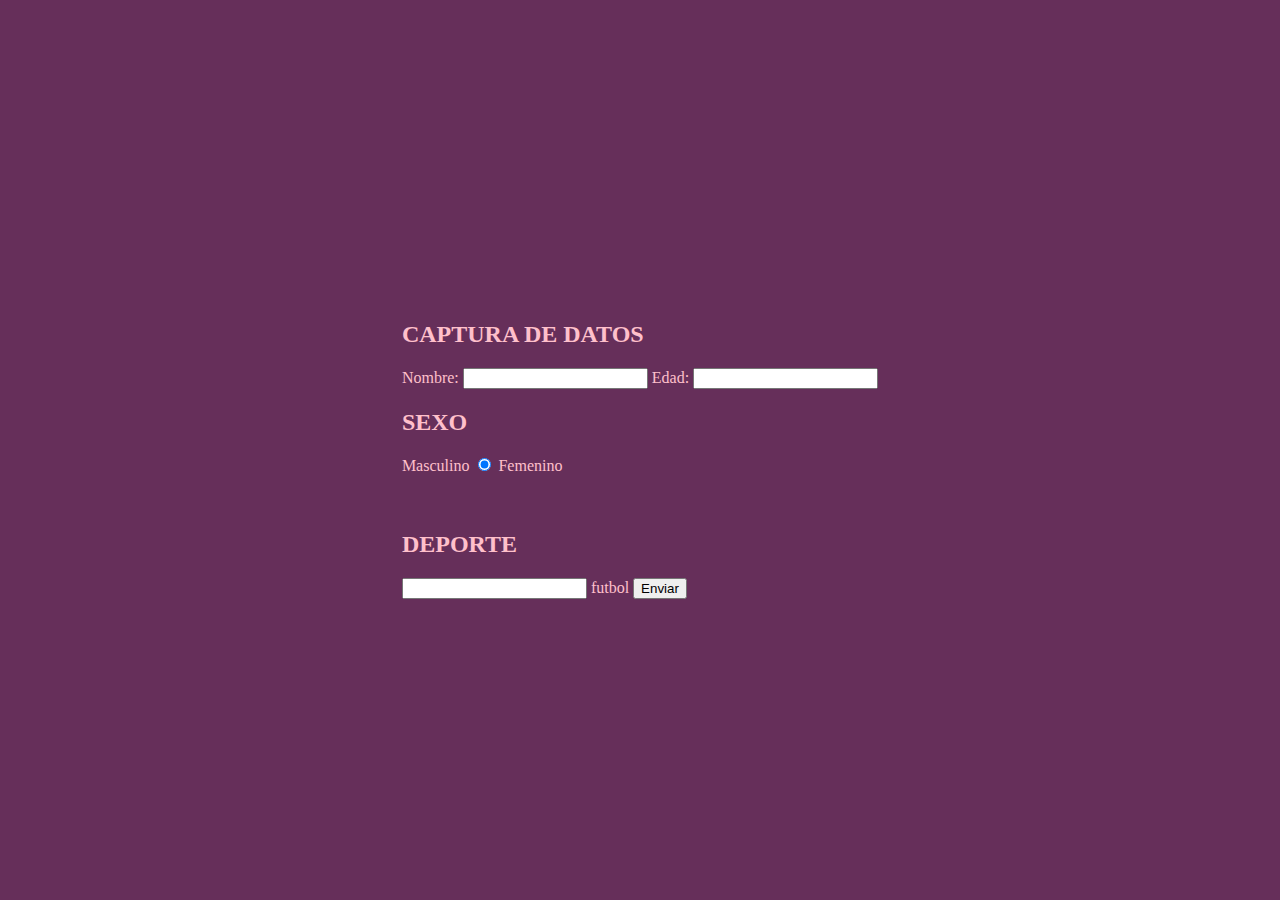
<file: domcito.html>
<!DOCTYPE html>
<html lang="en">
<head>
    <meta charset="UTF-8">
    <meta name="viewport" content="width=device-width, initial-scale=1.0">
    <title>Formulario de captura</title>
    <link rel="stylesheet" href="domcito.css">
</head>
<body>
    <script src="domcito.js"></script>
    <div id="caja1" class="fotm-container">

    <h2>CAPTURA DE DATOS</h2>
    <form name="fdatos">
    <label for="name">Nombre:</label>
    <input type="text" id="name1" name="name" required>

    <label for="age">Edad:</label>
    <input type="number" id="edad1" name="age" required min="0">
    
    <h2>SEXO</h2
    <input type="radio" name="sexo" value="masculino" checked> Masculino
    <input type="radio" name="sexo" value="femenino" checked> Femenino <br> 
    <br>
    <br>
    <h2>DEPORTE</h2>
    <input type="number" name="deporte" value="futbol" checked> futbol

    <input type="submit" value="Enviar" onclick="calcular()">
 
</body>
</html>
</file>
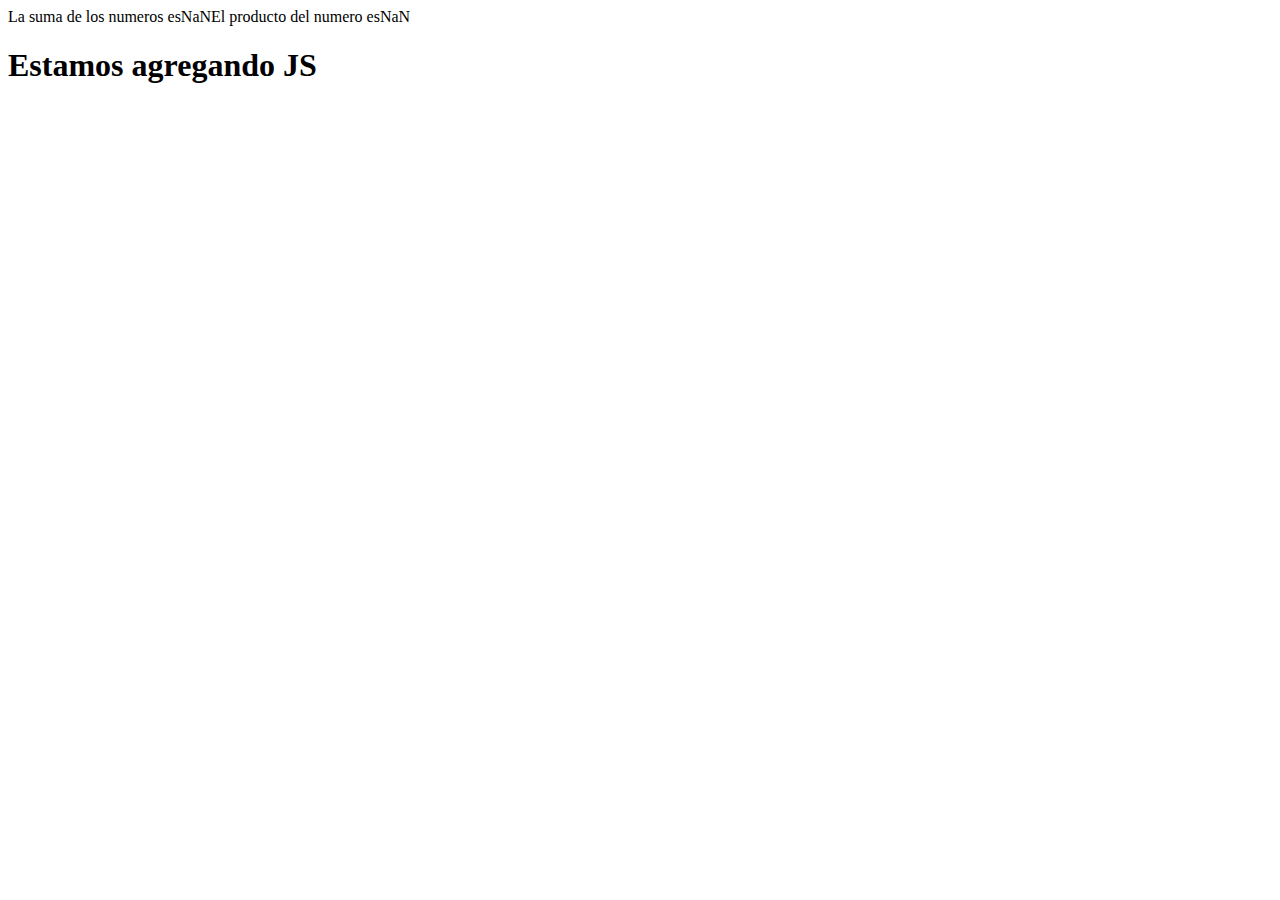
<file: Ejemlo2.html>
<!DOCTYPE html>
<html lang="en">
<head>
    <meta charset="UTF-8">
    <meta name="viewport" content="width=device-width, initial-scale=1.0">
    <title>Operacion con variable</title>
    <script src="Ejemplo2.js"></script>
</head>
<body>
    <h1>Estamos agregando JS</h1>
   
</body>
</html>
</file>
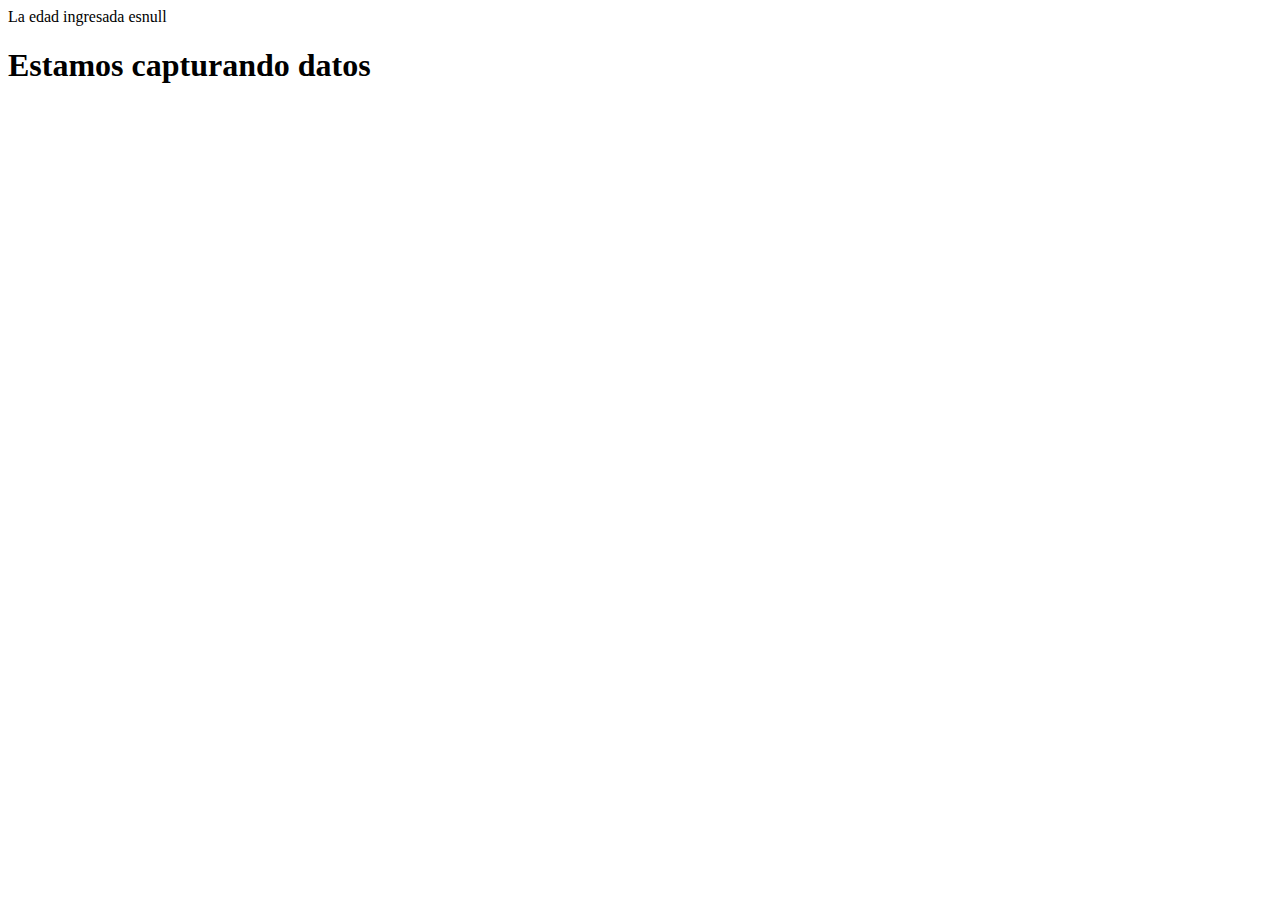
<file: Ejemplo1.html>
<!DOCTYPE html>
<html lang="en">
<head>
    <meta charset="UTF-8">
    <meta name="viewport" content="width=device-width, initial-scale=1.0">
    <title>Alejandra</title>
    <script src ="Ejemplo1.js"></script src>
</head>
<body>
    <h1>Estamos capturando datos</h1>
   
</body>
</html>
</file>
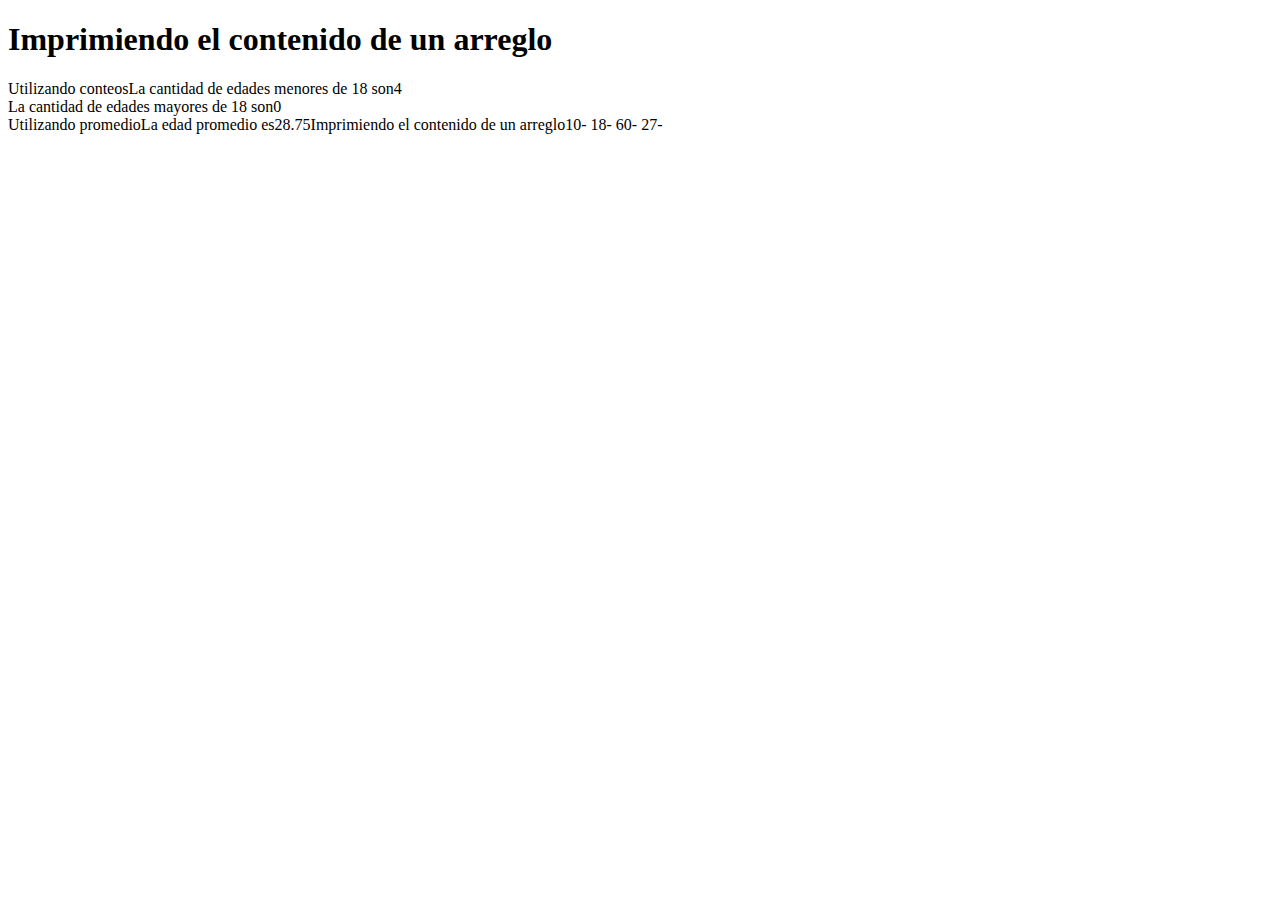
<file: Forcito.html>
<!DOCTYPE html>
<html lang="en">
<head>
    <meta charset="UTF-8">
    <meta name="viewport" content="width=device-width, initial-scale=1.0">
    <title>Estructuras repetitivas</title>
</head>
<body>
    <h1>Imprimiendo el contenido de un arreglo</h1>

<script>
    //declarando variables
    let conteos, promedios, arreglo;
    //capturando datos
    alert("Menu de opciones");
opcion=parseInt(prompt("Ingrese \n 1-conteos \n 2- promedios \n 3-arreglos"));
while(opcion<1 || opcion>3)
    {
opcion=parseInt(prompt("Ingrese correctamente \n 1- conteos \n 2-promedios \n 3-arreglos"));
}


//procesos
switch (opcion) 
{
case 1: 
{
    conteos=50;
    break;
}
case 1: 
{
    promedios=50;
    break;
}
case 1: 
{
    arreglos=50;
    break;
}

//impresion
if (opcion==1 && opcion==1)
{
document.write("Opcion quiere imprimir el arreglo<br>");

}


}


    var edades=[10,18,60,27];
     var suma=0, promedio=0;
     var mayor=0, menor=0;
    document.write("Utilizando conteos");
    for (let index = 0; index < edades.length; index++) {
     if(edades[index>=18])
     {
        mayor++;
     }
     else {
        menor++;
     }  
        
    } //fin for
    document.write("La cantidad de edades menores de 18 son", menor, "<br>");
    document.write("La cantidad de edades mayores de 18 son", mayor, "<br>");

 document.write("Utilizando promedio");
    for (let index = 0; index < edades.length; index++) {
    suma=suma+edades[index];
   }
   promedio=suma/edades.length;
   document.write("La edad promedio es", promedio.toFixed(2));


 
    document.write("Imprimiendo el contenido de un arreglo");
    for (let index = 0; index < edades.length; index++) {
    document.writeln(edades[index],"-"); 
    }
//fin sw
</script>
    
</body>
</html>
</file>
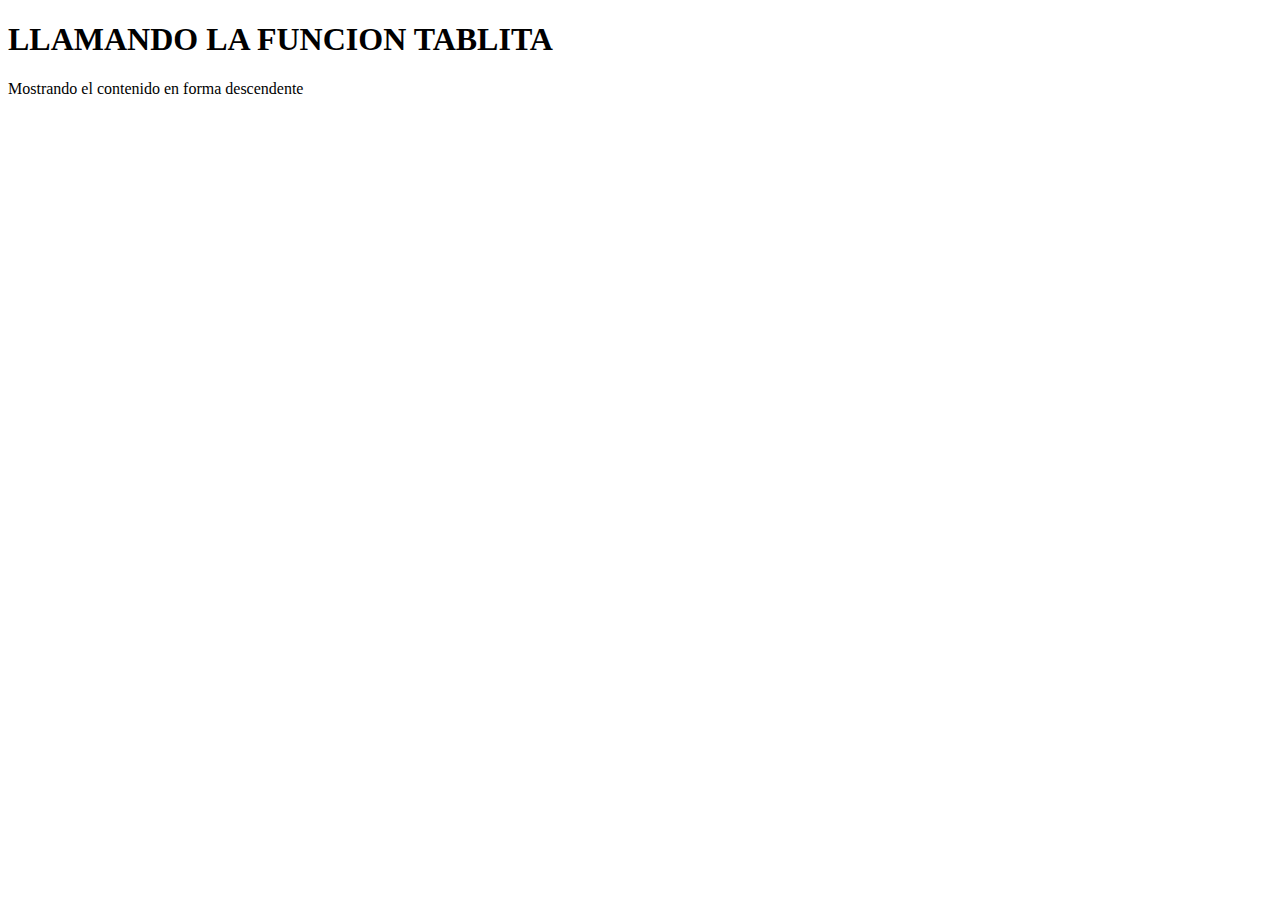
<file: funcion1.html>
<!DOCTYPE html>
<html lang="en">
<head>
    <meta charset="UTF-8">
    <meta name="viewport" content="width=device-width, initial-scale=1.0">
    <title>FUNCION</title>
</head>
<body>
    <script src="funcion1.js"></script>
    <h1>LLAMANDO LA FUNCION TABLITA</h1>
    <script>
        Tablita(inicio, fin);
    </script>
</body>
</html>
</file>
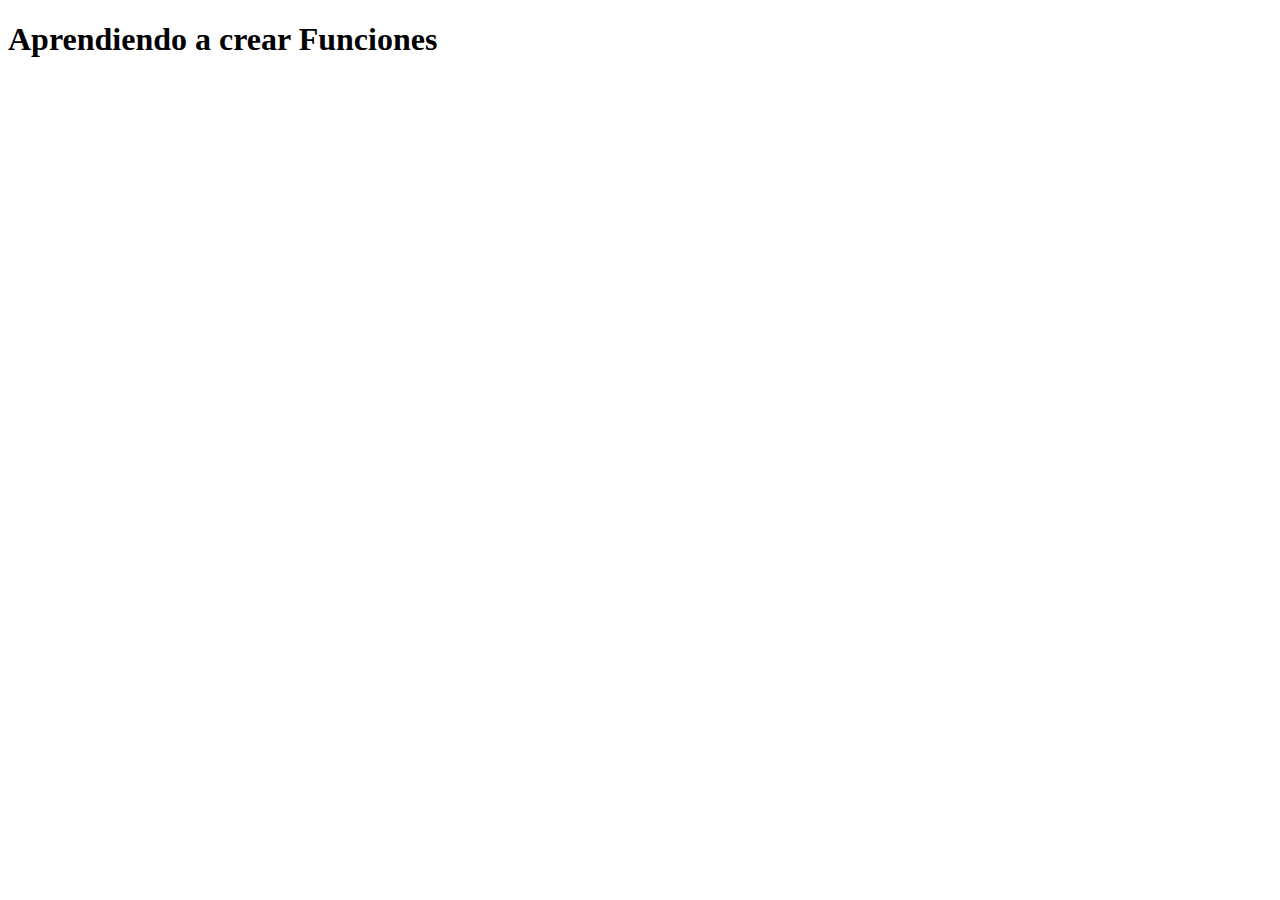
<file: funciones.html>
<!DOCTYPE html>
<html lang="en">
<head>
    <meta charset="UTF-8">
    <meta name="viewport" content="width=device-width, initial-scale=1.0">
    <title>Creando funciones</title>
</head>
<body>
    <h1>Aprendiendo a crear Funciones</h1>
    <script src="funciones.js">    </script>

    <script>
        var Opcion;
        Opcion = parseInt(prompt("Elije una opcion"))
        switch(Opcion)
        {
            case 1:
                {
                    document.write("Imprimiendo los dias de la semana", "<br>");
                    semanita();
                    break;
                }
            case 2:
            {
                document.write ("Imprimiendo la frase ", "<br>");
                frase();
                break;
            }

            case 3:
                {
                    document.write ("Imprimiendo los valores ", "<br>");
                    valores();
                    break;
                }

                case 4:
                    {
                        document.write ("Imprimiendo el inverso ", "<br>");
                        inverso();
                        
                    }

        } 

        
       
        
        
       

    </script>
</body>
</html>
</file>
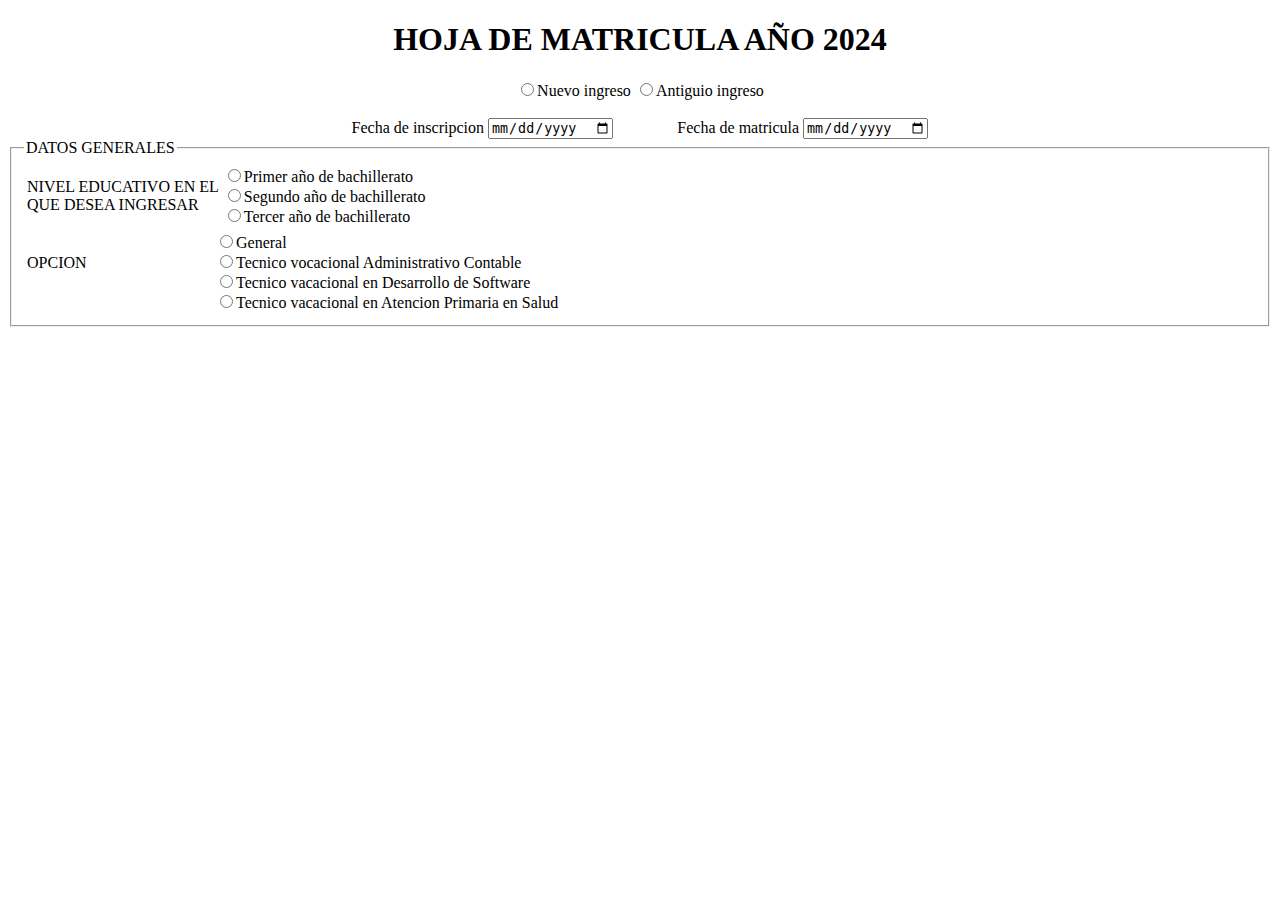
<file: Matricula.html>
<!DOCTYPE html>
<html lang="en">
<head>
    <meta charset="UTF-8">
    <meta name="viewport" content="width=device-width, initial-scale=1.0">
    <title>Ficha de matricula</title>
</head>
<body>
  <center><h1>HOJA DE MATRICULA AÑO 2024</center>

  <center><input type="Radio" value="N" <span>Nuevo ingreso</span>
  <input type="Radio" value="N" <span>Antiguio ingreso</span><br> <br>

  <label>Fecha de inscripcion</label>
  <input type="date" placeholder="Escribe la fecha"> &emsp; &emsp; &emsp;

  <label>Fecha de matricula</label>
  <input type="date" placeholder="Escribe la fecha">
</center>


  <form>
    <fieldset>
        <legend>DATOS GENERALES</legend>
        <table border"1">
        <td>NIVEL EDUCATIVO EN EL<br>
         QUE DESEA INGRESAR</td>
         <td>
        <input type="Radio" value="P" <span>Primer año de bachillerato</span> <br>
        <input type="Radio" value="P" <span>Segundo año de bachillerato</span> <br>
        <input type="Radio" value="P" <span>Tercer año de bachillerato</span> <br>
         </td>

         <table border"1">
            <td>OPCION<br>  &emsp; &emsp;&emsp;&emsp;&emsp; &emsp;&emsp;&emsp;&emsp;&emsp;&emsp;
            </td>
             <td>
            <input type="Radio" value="P" <span>General</span> <br>
            <input type="Radio" value="P" <span>Tecnico vocacional Administrativo Contable</span> <br>
            <input type="Radio" value="P" <span>Tecnico vacacional en Desarrollo de Software</span> <br>
            <input type="Radio" value="P" <span>Tecnico vacacional en Atencion Primaria en Salud</span> <br>
             </td>
        </form>

       



</body>
</html>
</file>
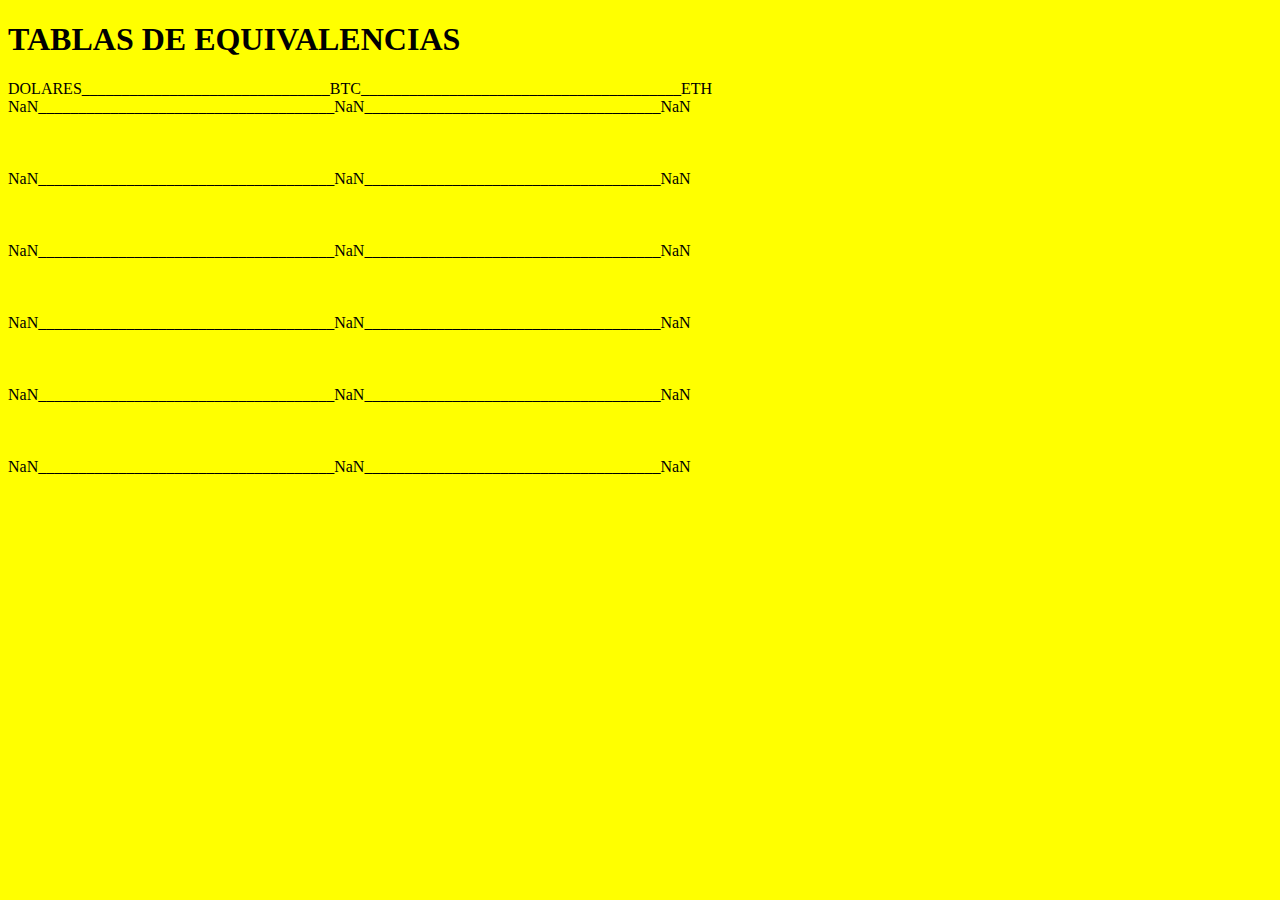
<file: Propuesto.html>
<!DOCTYPE html>
<html lang="en">
<head>
    <meta charset="UTF-8">
    <meta name="viewport" content="width=device-width, initial-scale=1.0">
    <title>TABLAS DE EQUIVALENCIAS</title>
</head>
<body> 
    <body bgcolor="yellow">
    <h1>TABLAS DE EQUIVALENCIAS</h1>

    <script>

var dolares=new Array(6);
        var BTC =new Array(6);
        var ETH =new Array(6);
        var x=0;
      while (x<6)
    {
       dolares[x]=parseFloat(prompt("ingrese la cantidad de dolares"));
       BTC[x]=dolares[x]/57,810
       ETH[x]=dolares[x]/3.62

       x++;
    }
        var j=0;
    document.write("DOLARES_______________________________BTC________________________________________ETH<br>");

    while (j < dolares.length) {
            document.write(dolares[j]+"_____________________________________"+BTC[j].toFixed(2)+"_____________________________________"+ETH[j].toFixed(2)+"<br>");
            document.write("<br>");
            document.write("<br>");
            document.write("<br>");

    
        j++;
    }


    
    </script>
</body>
</html>
</file>
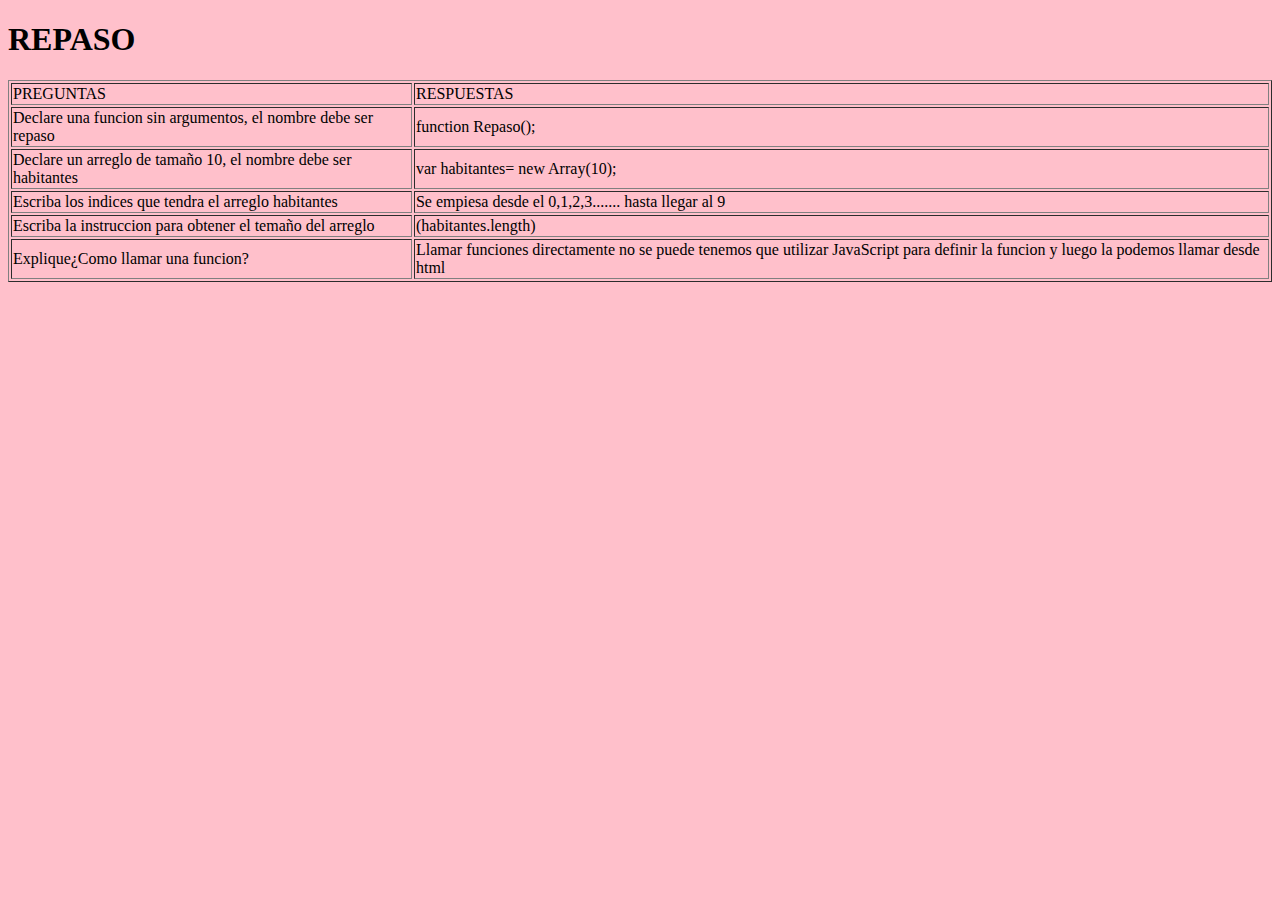
<file: Repaso.html>
<!DOCTYPE html>
<html lang="en">
<head>
    <meta charset="UTF-8">
    <meta name="viewport" content="width=device-width, initial-scale=1.0">
    <title>REPASO</title>
</head>
<body>
    <h1>REPASO</h1>
    <body bgcolor="pink"></body>
    <table  border="1">
        <tr>
            <td>PREGUNTAS</td>
            <td>RESPUESTAS</td>
        </tr>
        <tr>
            <td>Declare una funcion sin argumentos, el nombre debe ser repaso</td>
            <td>function Repaso();</td>
        </tr>
        <tr>
            <td>Declare un arreglo de tamaño 10, el nombre debe ser habitantes</td>
            <td>var habitantes= new Array(10);  </td>
        </tr>
        <tr>
            <td>Escriba los indices que tendra el arreglo habitantes</td>
            <td>Se empiesa desde el 0,1,2,3....... hasta llegar al 9</td>
        </tr>
        <tr>
            <td>Escriba la instruccion para obtener el temaño del arreglo</td>
            <td>(habitantes.length) </td>
        </tr>
        <tr>
            <td>Explique¿Como llamar una funcion?</td>
            <td>Llamar funciones directamente no se puede tenemos que utilizar JavaScript para
                 definir la funcion y luego la podemos llamar desde html</td>
        </tr>
       
    </table>
</body>
</html>
</file>
<file: domcito.css>
/*estilo para el cuerpo de la pagina*/
body {
    background-color: #662f5a;
    color: pink;
    display: flex;
    justify-content: center;
    align-items: center;
    height: 100vh;
    margin: 0;
}
/*estilo para el contenedor del formulario*/
.form-container {
    background-color: rgb(3, 0, 0);
    padding: 20px;
    border-radius: 8px;
    width: 300px;
    box-shadow: 0 0 10px rgba(0, 0, 0, 0.5);
}
/*estilo para el emcabezado del contenedor*/
.form-container h2 {
    text-align: center;
    margin-bottom: 20px;
}
/*estilo para las etiquetas utilizadas en el contenedor*/
.form-container label {
    display: block;
    margin-bottom: 10px;
}
/*estilos para los input utilizados en el formulario*/
.form-container input[type="text"],
.form-container input[type="number"] {
    width: calc(100% - 20px);
    padding: 10px;
    margin-bottom: 20px;
    border: 1px solid #555;
    border-radius: 4px;
    background-color: black;
    color: white;
}

.form-container input[type="submit"] {
    background-color: #4CAF50;
    color: white;
    padding: 10px;
    border: none;
    border-radius: 4px;
    cursor: pointer;
    width: 100%;
}
/*estilo para cuando se ha dado clic en el boton*/
.form-container input[type="submit"] :hover {
    background-color: #4CAF50;
    
}
</file>
